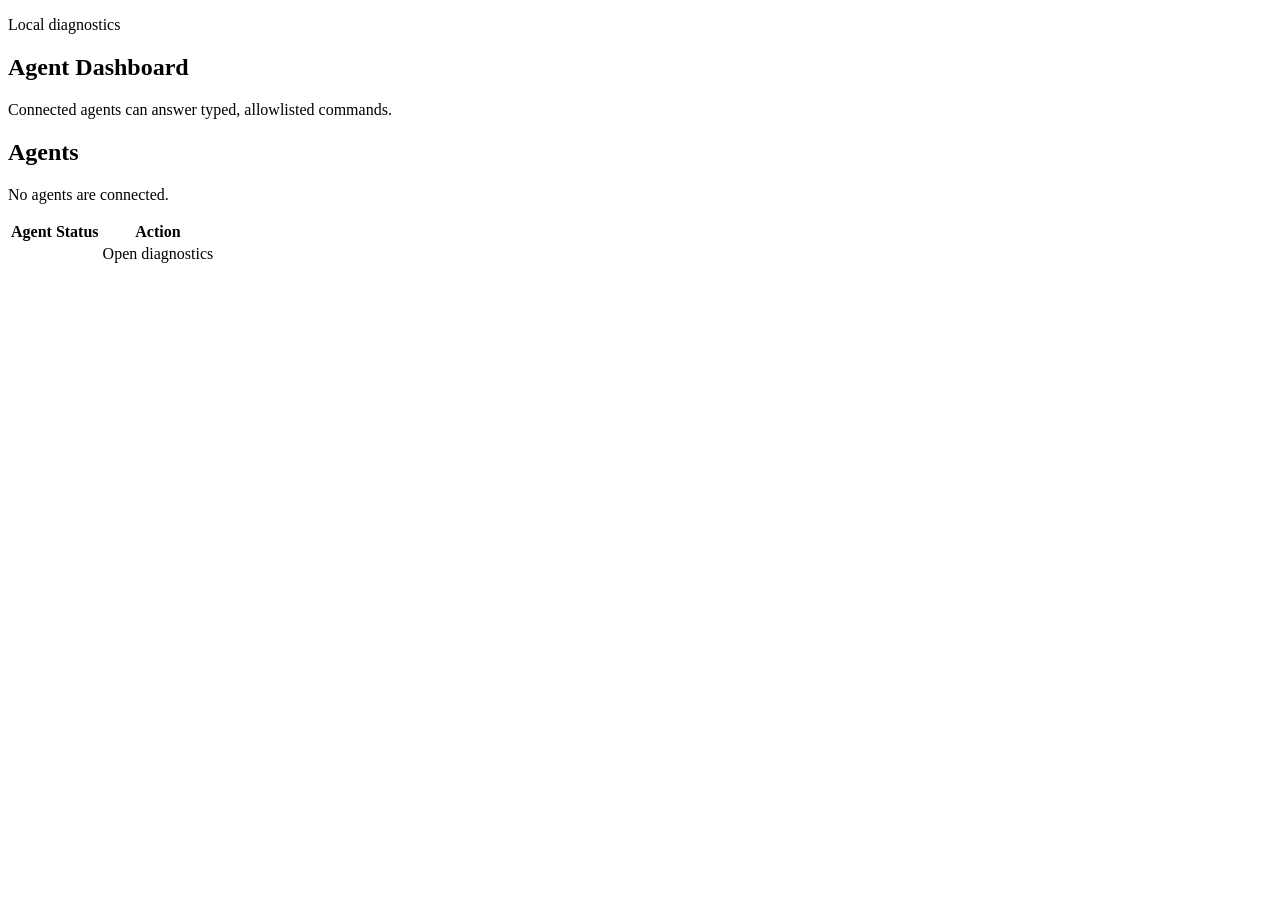
<file: src/main/resources/templates/index.html>
<!DOCTYPE html>
<html xmlns:th="http://www.thymeleaf.org">
<head>
    <title>Agent Diagnostics</title>
    <link rel="stylesheet" th:href="@{/style.css}">
</head>
<body>
<main class="shell">
    <section class="hero">
        <p class="eyebrow">Local diagnostics</p>
        <h1>Agent Dashboard</h1>
        <p>Connected agents can answer typed, allowlisted commands.</p>
    </section>

    <section class="panel">
        <h2>Agents</h2>
        <p class="empty" th:if="${#maps.isEmpty(clients)}">No agents are connected.</p>

        <table th:if="${!#maps.isEmpty(clients)}">
            <thead>
            <tr>
                <th>Agent</th>
                <th>Status</th>
                <th>Action</th>
            </tr>
            </thead>
            <tbody>
            <tr th:each="c : ${clients}">
                <td th:text="${c.key}"></td>
                <td><span class="status" th:text="${c.value}"></span></td>
                <td>
                    <a class="button" th:href="@{'/' + ${c.key} + '/diagnostics'}">Open diagnostics</a>
                </td>
            </tr>
            </tbody>
        </table>
    </section>
</main>
</body>
</html>
</file>
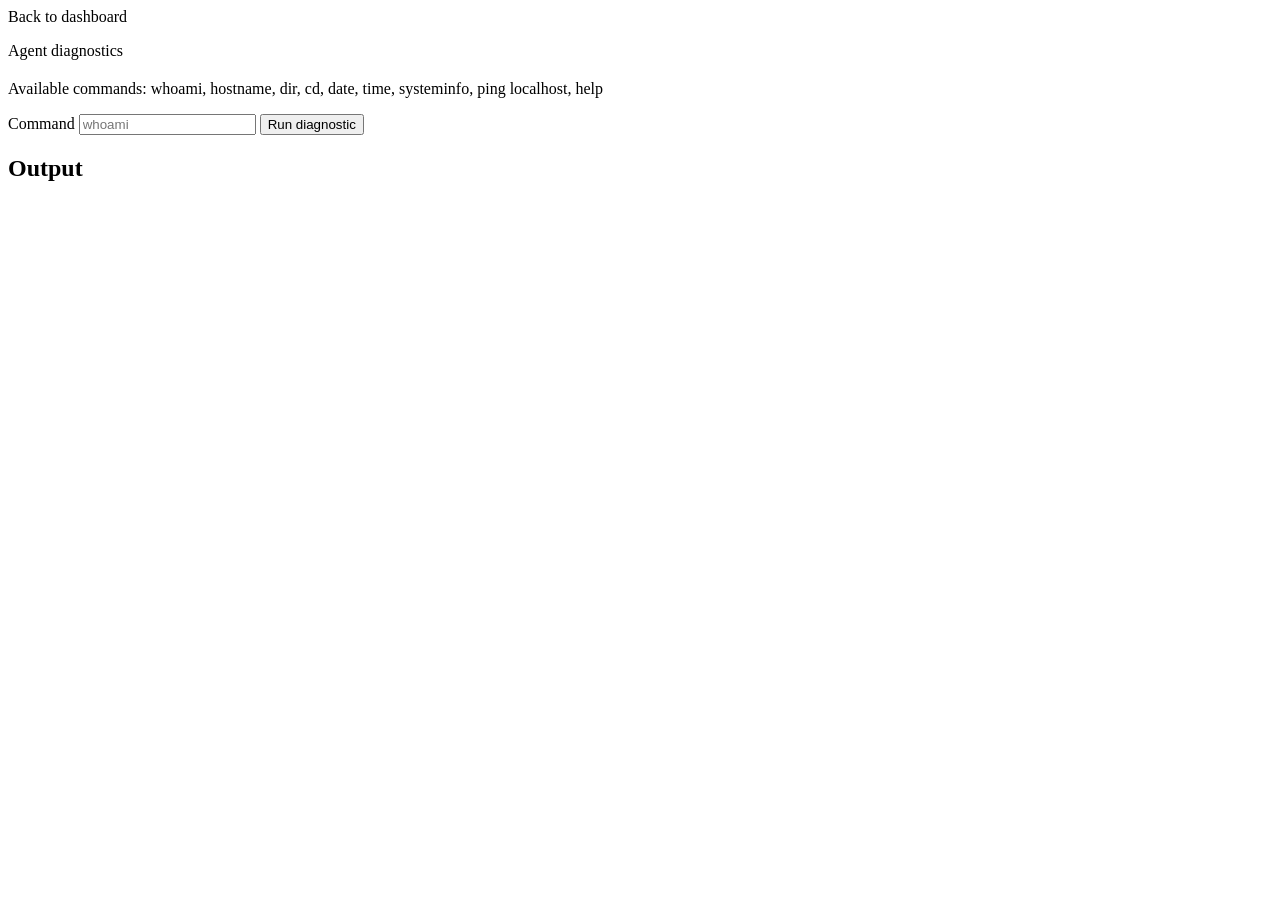
<file: src/main/resources/templates/execute.html>
<!DOCTYPE html>
<html xmlns:th="http://www.thymeleaf.org">
<head>
    <title>Run Diagnostic</title>
    <link rel="stylesheet" th:href="@{/style.css}">
</head>
<body>
<main class="shell">
    <a class="back-link" th:href="@{/}">Back to dashboard</a>

    <section class="hero compact">
        <p class="eyebrow">Agent diagnostics</p>
        <h1 th:text="${name}"></h1>
        <p>
            Available commands: whoami, hostname, dir, cd, date, time,
            systeminfo, ping localhost, help
        </p>
    </section>

    <section class="panel">
        <form th:action="@{'/' + ${name} + '/diagnostics'}" method="post">
            <label for="command">Command</label>
            <input id="command" name="command" placeholder="whoami" autocomplete="off" required>
            <button type="submit">Run diagnostic</button>
        </form>
    </section>

    <section class="panel" th:if="${cmdoutput != null}">
        <h2>Output</h2>
        <pre th:text="${cmdoutput}"></pre>
    </section>
</main>
</body>
</html>
</file>
